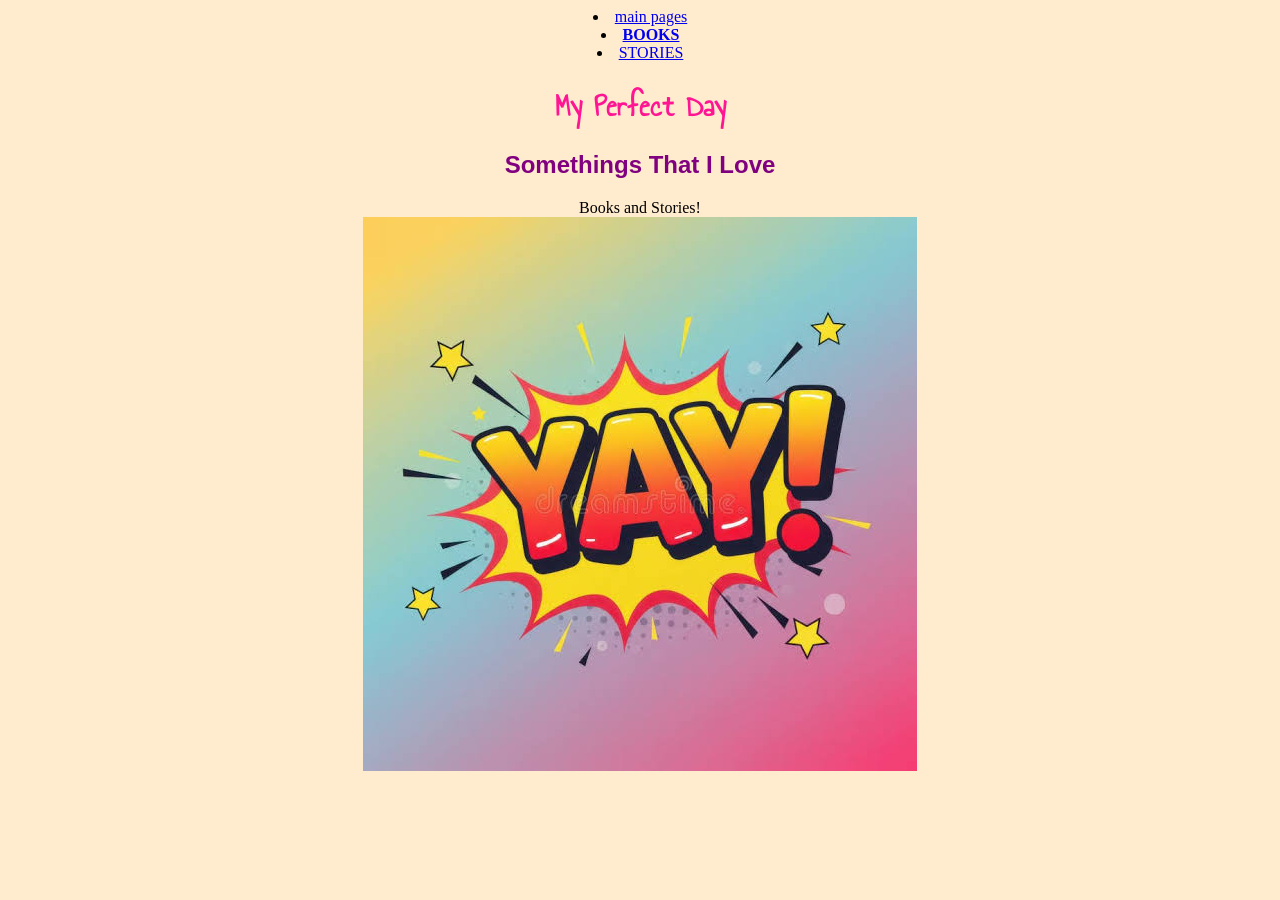
<file: index.html>
<!doctype html>
 <html lang="en">
     <head>
          <meta charset="UTF-8"/>
         <meta name="viewport" content="width=device-width, initial-scale=1.0" />
         <title>perfect day</title>
         <link rel="stylesheet" href="./styles.css" />
         </head>
         <link rel="preconnect" href="https://fonts.googleapis.com">
         <link rel="preconnect" href="https://fonts.gstatic.com" crossorigin>
        <link href="https://fonts.googleapis.com/css2?family=Annie+Use+Your+Telescope&display=swap" rel="stylesheet">
        <body>
            <nav>
            <li><a href="index.html">main pages</a></li>
            <li><a href="books.html"><b>BOOKS</a></b></li>
            <li><a href="stories.html">STORIES</a></li>
            </nav>
            <link rel="preconnect" href="https://fonts.googleapis.com">
            <link rel="preconnect" href="https://fonts.gstatic.com" crossorigin>
            <link href="https://fonts.googleapis.com/css2?family=Annie+Use+Your+Telescope&family=Calligraffitti&display=swap" rel="stylesheet">
            <header></header>
            <main>
                <h1 style="color:deeppink;"> My Perfect Day</h1> 
                <h2 style="color:purple;"> Somethings That I Love</h2>
                Books and Stories!
                <div>
                    <img src="images (1).jpeg" alt="Yay" />
                </div>
            </main>
            <footer></footer>
        <body>
    </html>
</file>
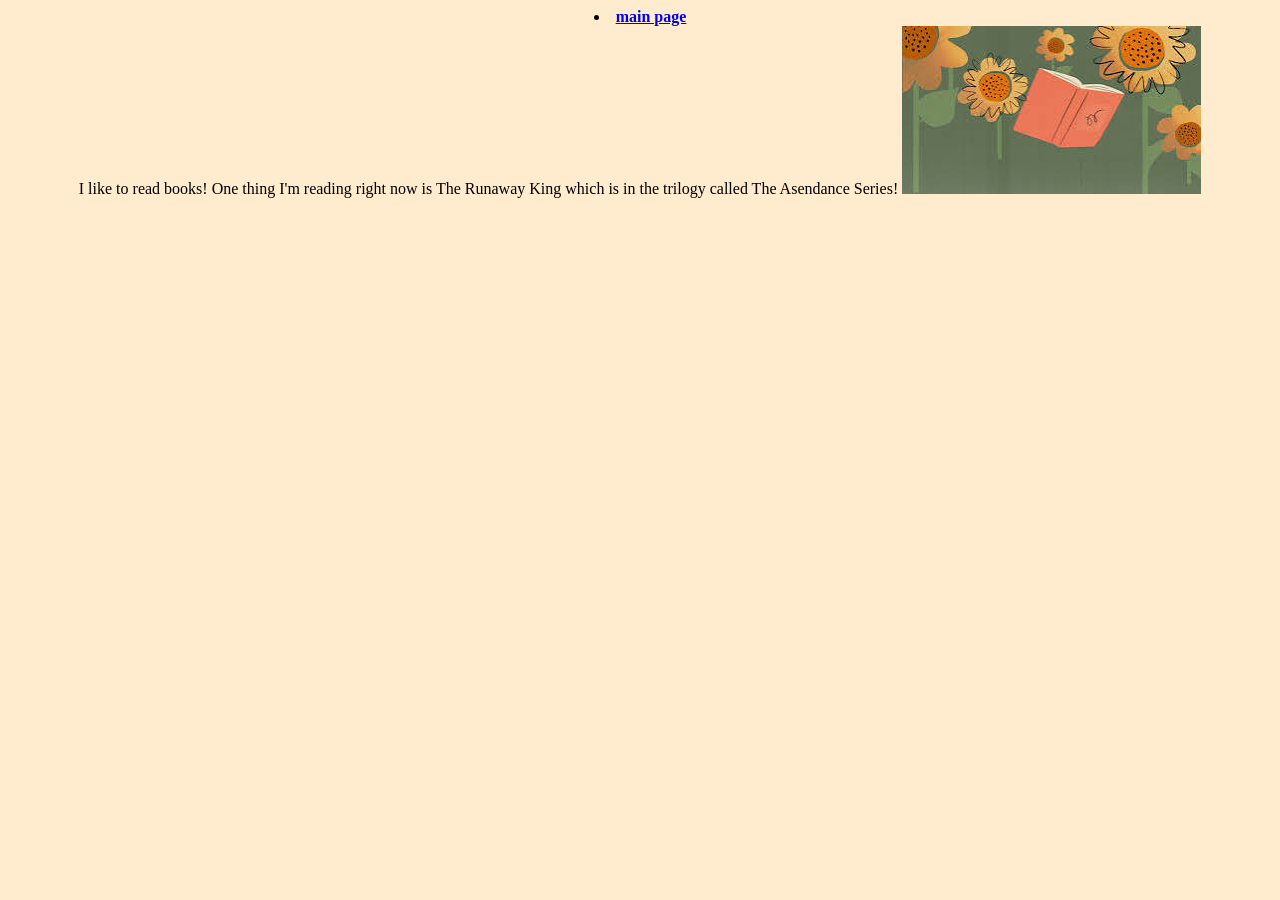
<file: books.html>
<!doctype html>
 <html lang="en">
     <head>
          <meta charset="UTF-8"/>
         <meta name="viewport" content="width=device-width, initial-scale=1.0" />
         <title>perfect day</title>
         <link rel="stylesheet" href="./styles.css" />
         </head>
         <body> 
            <nav>
               <li><a href="index.html"><b>main page</b></a></li>
            </nav>
            I like to read books! One thing I'm reading right now is The Runaway King which is in the trilogy called The Asendance Series!
         </body> 
            <img src="imge.jpeg.jpeg" alt="books" />
</file>
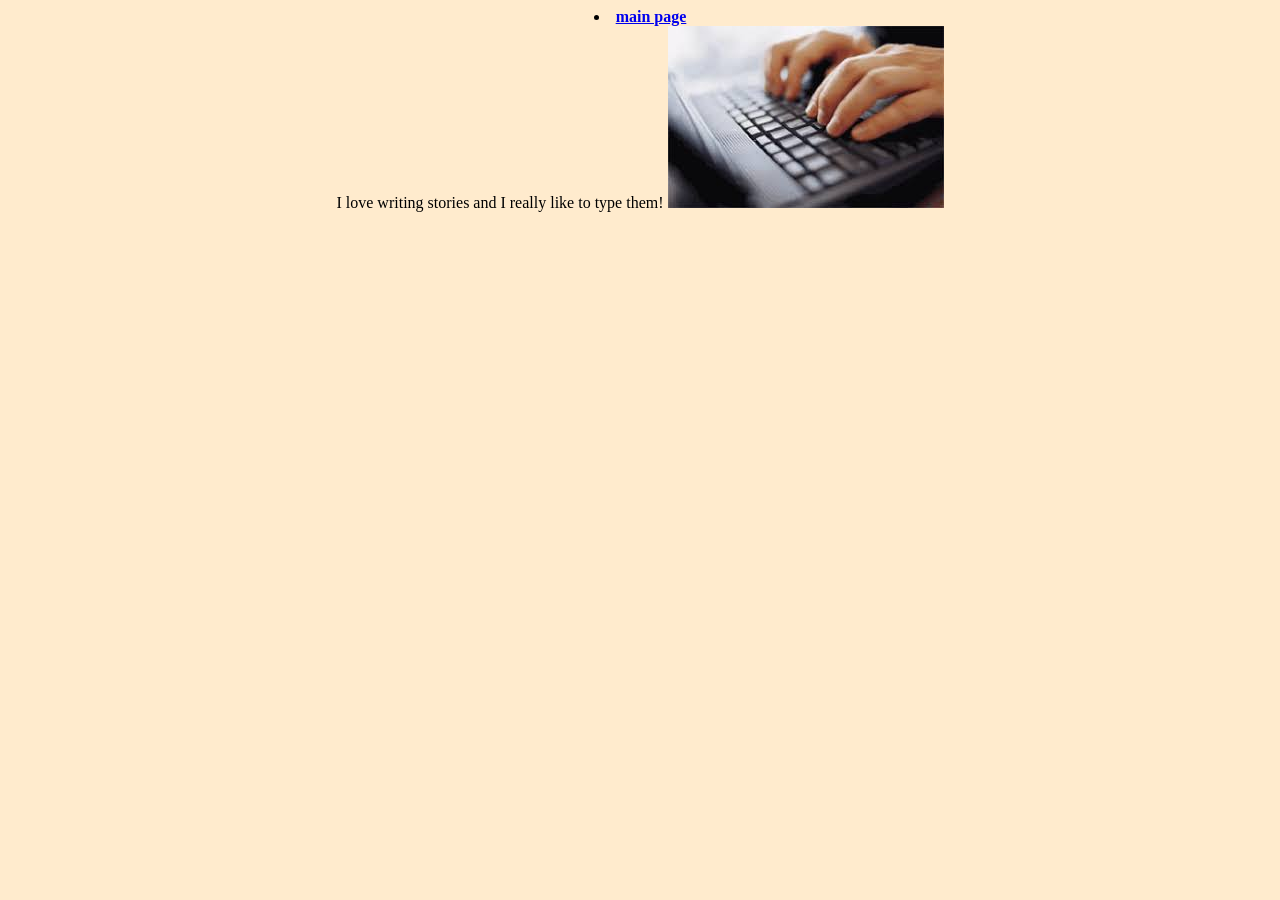
<file: stories.html>
<!doctype html>
 <html lang="en">
     <head>
          <meta charset="UTF-8"/>
         <meta name="viewport" content="width=device-width, initial-scale=1.0" />
         <title>perfect day</title>
         <link rel="stylesheet" href="./styles.css" />
         </head>
         <body>
            <nav> 
                 <li><a href="index.html"><b>main page</b></a></li>
                </nav>
            I love writing stories and I really like to type them!
                <img src="1images.jpeg" alt="typing" />
</file>
<file: styles.css>
h1{
    font-family: "Annie Use Your Telescope", sans-serif;
}
h2{
    font-family: "Calligraffiti", sans-serif;
}
*{
    align-items: center;
    text-align: center;
}
body {
    background-color: blanchedalmond;
}
</file>
